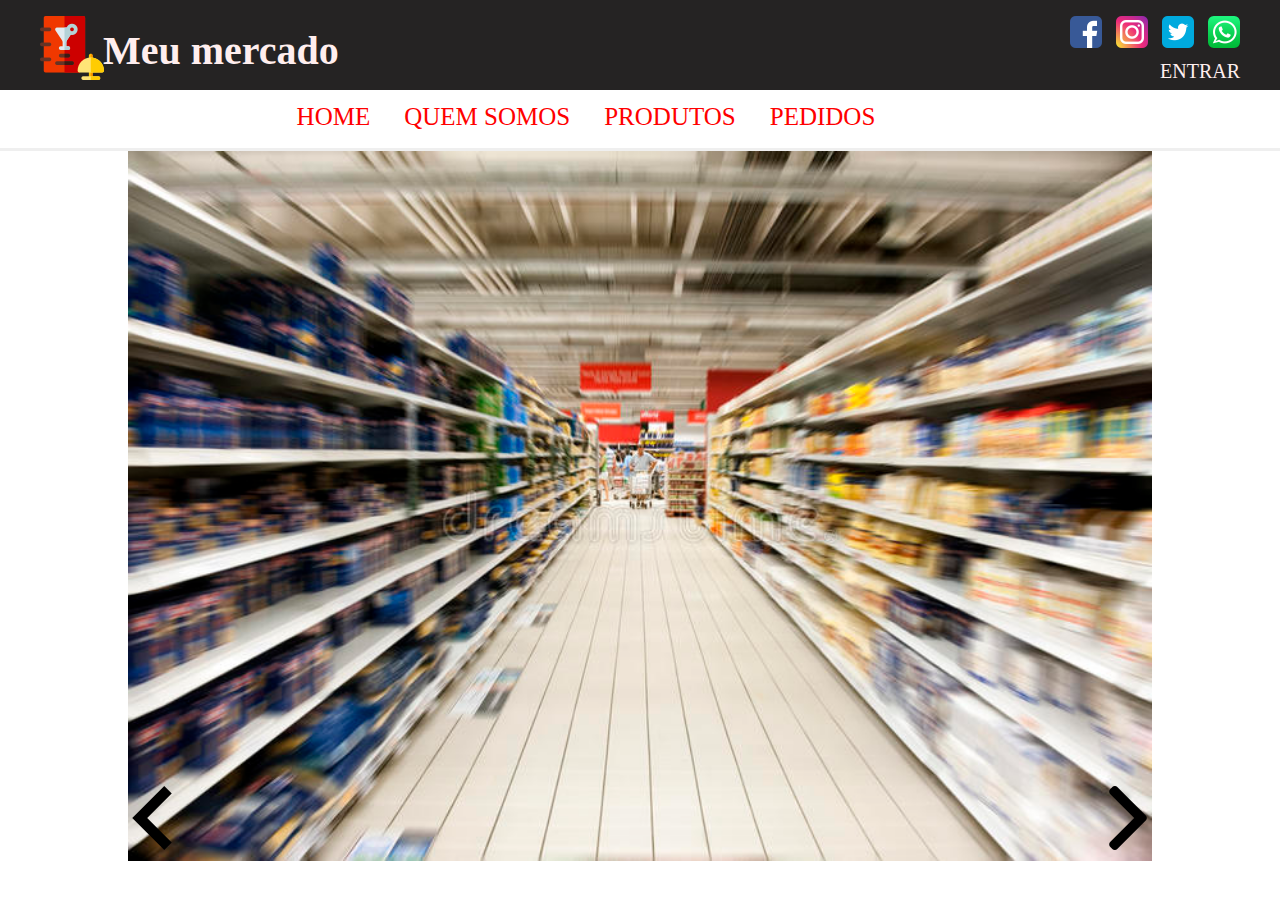
<file: index.html>
<!DOCTYPE html>
<html lang="en">

<head>
    <meta charset="UTF-8">
    <meta http-equiv="X-UA-Compatible" content="IE=edge">
    <meta name="viewport" content="width=device-width, initial-scale=1.0">
    <title>Meu Primeiro HTML</title>
    <link rel="stylesheet" type="text/css" href="./css/main.css" />
    <script src="./js/script1.js"></script>

</head>

<body>
    <header class="menu-principal">
        <div class="header-1">

            <div class="logo">
                <img src="img/cardapio_64x64.png"
                    alt="Logo marca do supermercado que é um cardapio de capa vermelha com uma taca">

            </div>
            <div class="nome-fantasia">
                <h1>Meu mercado</h1>
            </div>
        </div>
        <div class="header-2">
            <div class="empilha">
                <div class="redes-sociais">
                    <ul>
                        <li>
                            <a href=""> <img src="img/facebook_32x32.png" alt="logo do Facebook"> </a>

                        </li>
                        <li>
                            <a href=""> <img src="img/instagram_32x32.png" alt="logo do Instagram"> </a>

                        </li>
                        <li>
                            <a href=""> <img src="img/twitter_32x32.png" alt="logo do Twitter"> </a>

                        </li>
                        <li>
                            <a href=""> <img src="img/whatsapp_32x32.png" alt="logo do Whatsapp"> </a>

                        </li>

                    </ul>
                </div>
                <div class="logar">
                    <a href="">Entrar</a>
                </div>

            </div>
        </div>
    </header>

    <main class="menu-urls">
        <div class="menu-navegacao">
            <ul>
                <li><a href="">Home</a></li>
                <li><a href="">Quem somos</a></li>
                <li><a href="">Produtos</a> </li>
                <li><a href="">Pedidos</a> </li>

            </ul>
        </div>
    </main>

    <section class="mostra-imagens">
        <div class="imagem-centro-tela">
            <img src="./img/supermercado_1.jpg" alt="imagen 1" id="img_ativa" />
        </div>

        <div class="botao-retroceder-imagem">

            <input type="button" class="volta-img" onclick="retrocede_imagem();"></input>

        </div>

        <div class="botao-avancar-imagem">

            <input type="button" class="avanca-img" onclick="avanca_imagem();"></input>

        </div>

    </section>

    <footer>


    </footer>






</body>

</html>
</file>
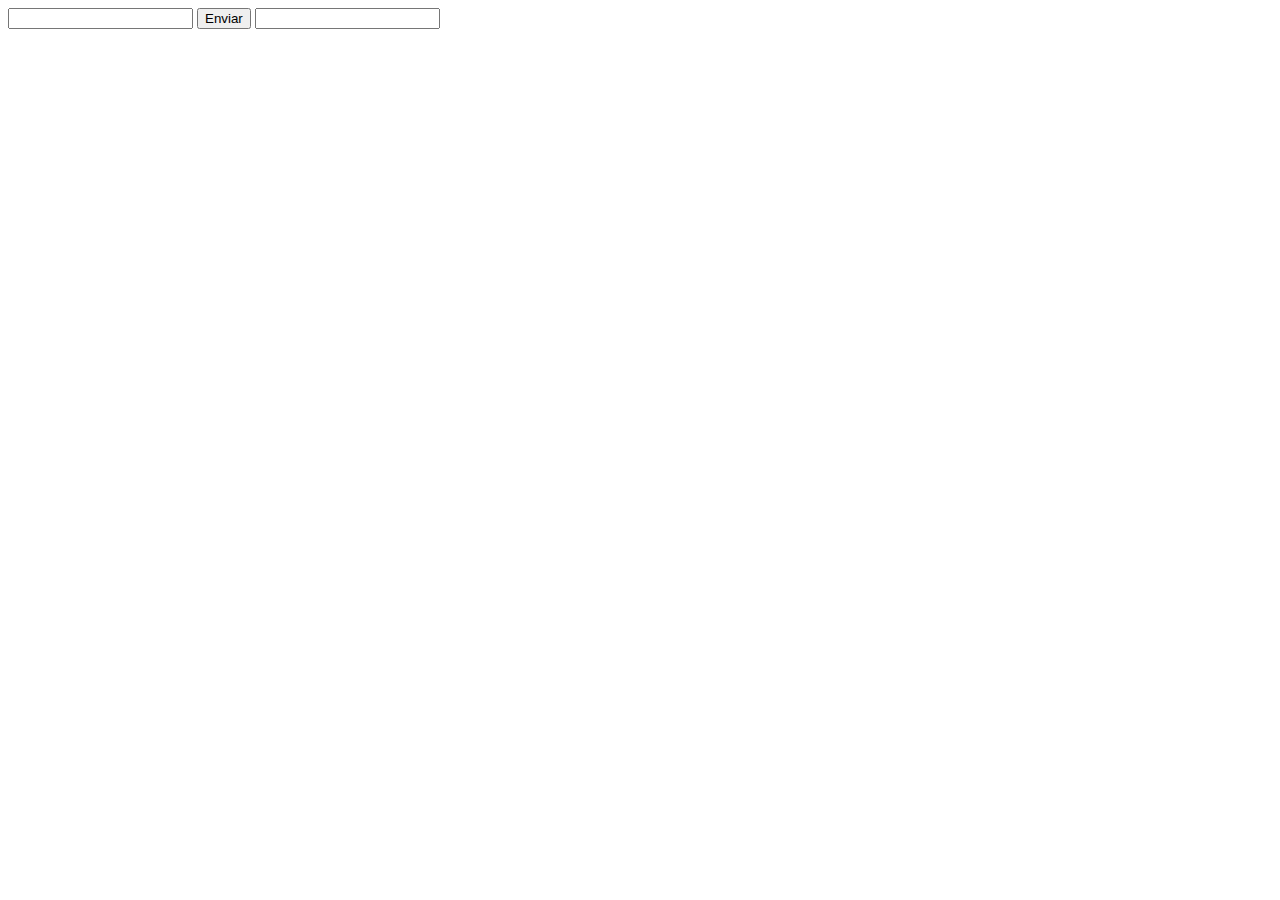
<file: calculo.html>
<!DOCTYPE html>
<html lang="en">

<head>
    <meta charset="UTF-8">
    <meta http-equiv="X-UA-Compatible" content="IE=edge">
    <meta name="viewport" content="width=device-width, initial-scale=1.0">
    <title>Meu Primeiro HTML</title>
    <script>

function calcular() {
    var n = document.getElementById("numero").value;
    document.getElementById("resultado").value = n * 3;
}

</script>

</head>

<body>

    <input type="text" id="numero" />
    <input type="submit" id="meu-submit" value="Enviar" onclick="calcular();"/>
    <input type="text" id="resultado" />

</body>
</form>
</file>
<file: css/main.css>
body {
    width: 100%;
    height: 100%;
    margin: 0 auto; 
}

.menu-principal {
    width: 100%;
    background-color: #252323;
    height: 90px;
}

.header-1 {
    margin: 0;
    display: inline-flex;
    position: relative;
    height: 90px;
    width: 75%;
}

.header-2 {
    margin: 0;
    display: inline;
    float: right;
}

.empilha {
    display:inline-block;
    vertical-align: middle;
}


 .menu-urls {
    border-bottom: 3px solid #efefef;
    height: 50px; /*era 60% */
    width: 100%;
    float: left;
    position: relative;
    margin-top: 8px; /*nao tinha*/
 }

.logo {
    float: left;
    padding: 16px 0px 0px 0px;
    width: 5%;
    margin-left: 40px;
}

.nome-fantasia {
    width: 40%;
    display: inline-block;
    align-items: center; 
}

.nome-fantasia h1 {
    display: inline-block;
    color: #ffeeee;
    font-family: 'Franklin Gothic Medium';
    font-size: 40px;
    padding-left: 15px;
}

.redes-sociais {
    float: right;
    margin-right: 40px;
    height: 60px;
}

.redes-sociais ul li {
    margin-left: 10px;
    display: inline-block;
    list-style: none;
}

.logar a {
    color: #ffeeee;
    font-family: 'Franklin Gothic Medium';
    font-size: 20px;
    text-transform: uppercase;
    text-decoration: red;
    float: right;
    margin-right: 40px;
}

.menu-navegacao {
    background-color: white;
    width: 80%;
    margin-left: auto;
    margin-right: auto
}

.menu-navegacao ul {
    padding-inline-start:0%;
    width: 70%;
    margin: auto;
    margin-top: 5px;
}

.menu-navegacao ul li {
    display: inline-block;
    list-style: none;
    height: 40px;

}

.menu-navegacao ul li:hover {
    border-bottom: 2px solid #00bac6;

}

.menu-navegacao ul li a {
    color: red;
    font-size: 25px;
    text-transform: uppercase;
    text-decoration: red;
    display: inline-block;
    list-style: none;
    padding-left: 15px;
    padding-right: 15px;
}

.menu-navegacao ul li a:hover {
    color: #00bac6;

}
.imagem-centro-tela {
    width: 80%;
    margin-left: auto;
    margin-right: auto;
}

.imagem-centro-tela img {
    width: 100%;
}
.mostra-imagens {
    width: 100%;
    display: inline-block;
}
.botao-submit input { 
    background-color: yellow;
    border-style: double;
    text-decoration: wavy;
}

.botao-retroceder-imagem {
    position: absolute;
    left: 120px;
    bottom: 50px;
}

.botao-avancar-imagem {
    position: absolute;
    right: 120px;
    bottom: 50px;
}


.volta-img {
    background-image: url("../img/retroceder_64x64.png");
    border: none;
    background-color: rgba(255,255,255,0);
    height: 64px;  
    width: 64px;;
}

.avanca-img {
    background-image: url("../img/avancar_64x64.png");
    border: none;
    background-color: rgba(255,255,255,0);
    height: 64px;  
    width: 64px;;
}
</file>
